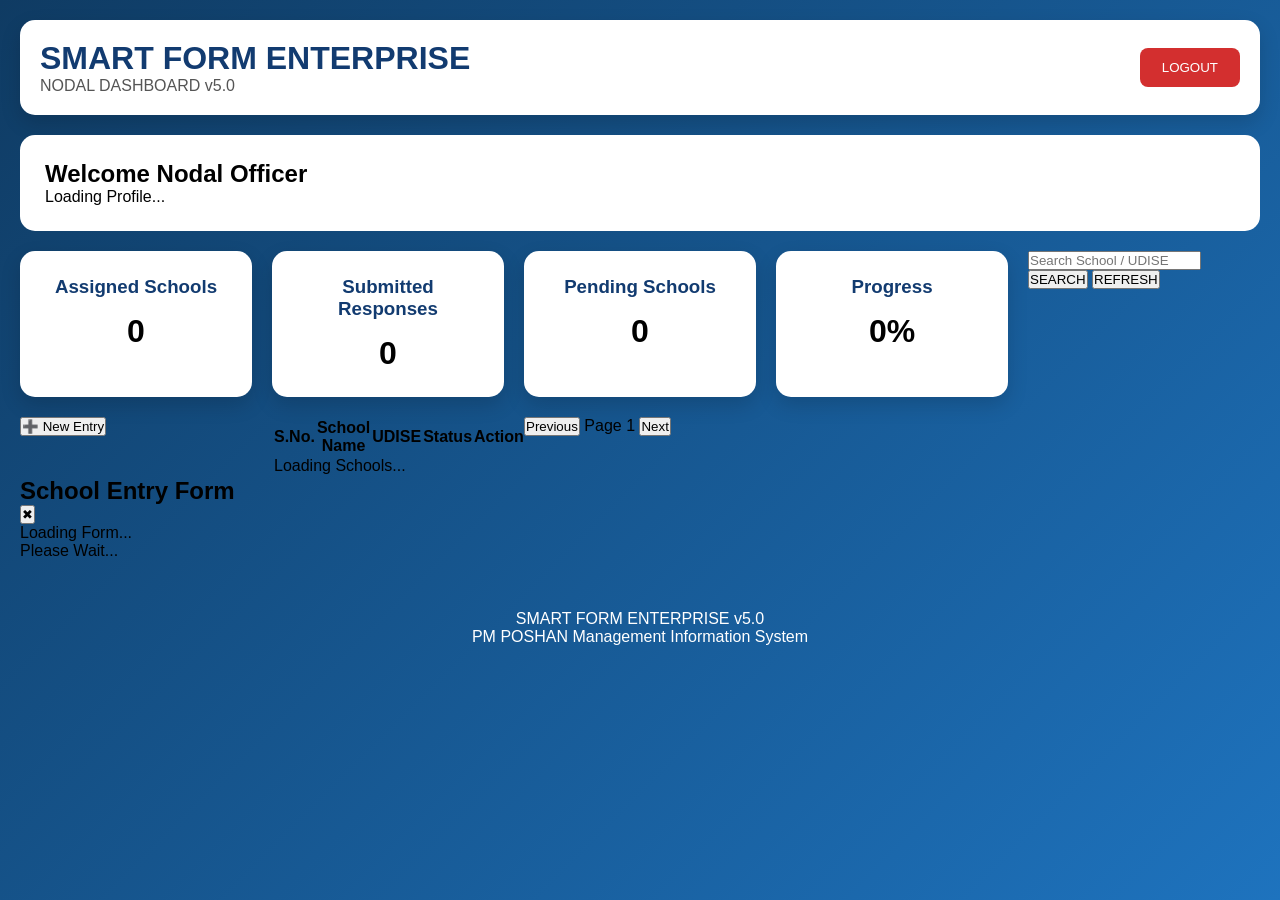
<file: nodal.html>
<!DOCTYPE html>
<html lang="en">

<head>

<meta charset="UTF-8">

<meta name="viewport"
content="width=device-width, initial-scale=1.0">

<title>
SMART FORM ENTERPRISE
Nodal Dashboard
</title>

<link
rel="stylesheet"
href="style.css">

</head>

<body>

<div class="dashboard-container">

<header class="dashboard-header">

<div>

<h1>

SMART FORM ENTERPRISE

</h1>

<p>

NODAL DASHBOARD v5.0

</p>

</div>

<button

id="logoutBtn"

class="btn-logout">

LOGOUT

</button>

</header>



<section class="user-card">

<h2>

Welcome Nodal Officer

</h2>

<div id="userInfo">

Loading Profile...

</div>

</section>



<section class="dashboard-grid">

<div class="dashboard-card">

<h3>

Assigned Schools

</h3>

<div id="assignedSchools">

0

</div>

</div>



<div class="dashboard-card">

<h3>

Submitted Responses

</h3>

<div id="submittedResponses">

0

</div>

</div>



<div class="dashboard-card">

<h3>

Pending Schools

</h3>

<div id="pendingSchools">

0

</div>

</div>



<div class="dashboard-card">

<h3>

Progress

</h3>

<div id="progressPercent">

0%

</div>

</div>
<!--=====================================================
 SEARCH PANEL
======================================================-->

<section class="search-panel">

    <div class="search-box">

        <input
            type="text"
            id="searchSchool"
            placeholder="Search School / UDISE">

        <button
            id="searchBtn"
            class="btn-primary">

            SEARCH

        </button>

        <button
            id="refreshBtn"
            class="btn-secondary">

            REFRESH

        </button>

    </div>

</section>


<!--=====================================================
 ACTION PANEL
======================================================-->

<section class="action-panel">

    <button
        id="newEntryBtn"
        class="btn-success">

        ➕ New Entry

    </button>

</section>


<!--=====================================================
 SCHOOL LIST
======================================================-->

<section class="table-section">

<table
id="schoolTable"
class="data-table">

<thead>

<tr>

<th>

S.No.

</th>

<th>

School Name

</th>

<th>

UDISE

</th>

<th>

Status

</th>

<th>

Action

</th>

</tr>

</thead>

<tbody
id="schoolTableBody">

<tr>

<td colspan="5">

Loading Schools...

</td>

</tr>

</tbody>

</table>

</section>


<!--=====================================================
 PAGINATION
======================================================-->

<section class="pagination-panel">

<button
id="prevPage">

Previous

</button>

<span
id="pageInfo">

Page 1

</span>

<button
id="nextPage">

Next

</button>

</section>
</section>
<!--=====================================================
 FORM MODAL
======================================================-->

<div id="entryModal" class="modal">

    <div class="modal-content">

        <div class="modal-header">

            <h2>

                School Entry Form

            </h2>

            <button
                id="closeModal"
                class="btn-close">

                ✖

            </button>

        </div>

        <div
            id="formContainer">

            Loading Form...

        </div>

    </div>

</div>


<!--=====================================================
 LOADING
======================================================-->

<div
id="loadingPanel"
class="loading-panel">

<div
class="loader">

</div>

<p>

Please Wait...

</p>

</div>


<!--=====================================================
 FOOTER
======================================================-->

<footer class="dashboard-footer">

SMART FORM ENTERPRISE v5.0

<br>

PM POSHAN
Management Information System

</footer>

</div>


<script src="config.js"></script>

<script src="nodal.js"></script>

</body>

</html>
</file>
<file: style.css>
/*=====================================================
 SMART FORM ENTERPRISE v5.0
 Main Stylesheet
 File : style.css
 Version : Final
=====================================================*/


*{

    box-sizing:border-box;

    margin:0;

    padding:0;

    font-family:
    "Segoe UI",
    Arial,
    sans-serif;

}



body{

    min-height:100vh;

    background:
    linear-gradient(
        135deg,
        #0f3b63,
        #1e73be
    );

}




/*=====================================================
 LOGIN PAGE
=====================================================*/


#loginPage{

    min-height:100vh;

    display:flex;

    justify-content:center;

    align-items:center;

    padding:20px;

}



.login-card{

    width:100%;

    max-width:420px;

    background:#ffffff;

    border-radius:20px;

    padding:35px;

    box-shadow:
    0 15px 40px
    rgba(0,0,0,.25);

}



.login-logo{

    width:90px;

    height:90px;

    display:block;

    margin:auto;

    object-fit:contain;

}



.login-title{

    text-align:center;

    color:#123b70;

    font-size:34px;

    margin-top:15px;

}



.login-subtitle{

    text-align:center;

    color:#555;

    margin-bottom:30px;

}



.form-group{

    margin-bottom:20px;

}



.form-group label{

    display:block;

    font-weight:600;

    margin-bottom:8px;

}



.form-control{

    width:100%;

    padding:14px;

    border-radius:10px;

    border:1px solid #ccc;

    font-size:16px;

}



.form-control:focus{

    outline:none;

    border-color:#1e73be;

}



.btn-login{

    width:100%;

    padding:15px;

    border:none;

    border-radius:10px;

    background:#082b61;

    color:white;

    font-size:18px;

    cursor:pointer;

}




/*=====================================================
 ADMIN DASHBOARD
=====================================================*/


.dashboard-container{

    width:100%;

    min-height:100vh;

    padding:20px;

}



.dashboard-header{

    background:white;

    padding:20px;

    border-radius:15px;

    display:flex;

    justify-content:space-between;

    align-items:center;

    box-shadow:
    0 8px 20px
    rgba(0,0,0,.15);

}



.dashboard-header h1{

    color:#123b70;

}



.dashboard-header p{

    color:#555;

}




.btn-logout{

    background:#d32f2f;

    color:white;

    border:none;

    padding:12px 22px;

    border-radius:8px;

    cursor:pointer;

}





.user-card{

    background:white;

    margin-top:20px;

    padding:25px;

    border-radius:15px;

}




.dashboard-grid{

    margin-top:20px;

    display:grid;

    grid-template-columns:
    repeat(auto-fit,minmax(220px,1fr));

    gap:20px;

}



.dashboard-card{

    background:white;

    padding:25px;

    border-radius:15px;

    text-align:center;

    box-shadow:
    0 8px 20px
    rgba(0,0,0,.15);

}



.dashboard-card h3{

    color:#123b70;

    margin-bottom:15px;

}



.dashboard-card div{

    font-size:32px;

    font-weight:bold;

}





.dashboard-menu{

    margin-top:25px;

    display:flex;

    flex-wrap:wrap;

    gap:15px;

}



.dashboard-menu button{

    padding:15px 25px;

    border:none;

    border-radius:10px;

    background:#123b70;

    color:white;

    cursor:pointer;

}




.dashboard-footer{

    text-align:center;

    color:white;

    margin-top:30px;

    padding:20px;

}





/*=====================================================
 MOBILE
=====================================================*/


@media(max-width:600px){


.dashboard-header{

    flex-direction:column;

    gap:15px;

    text-align:center;

}


.login-card{

    padding:25px;

}


.login-title{

    font-size:28px;

}


}
</file>
